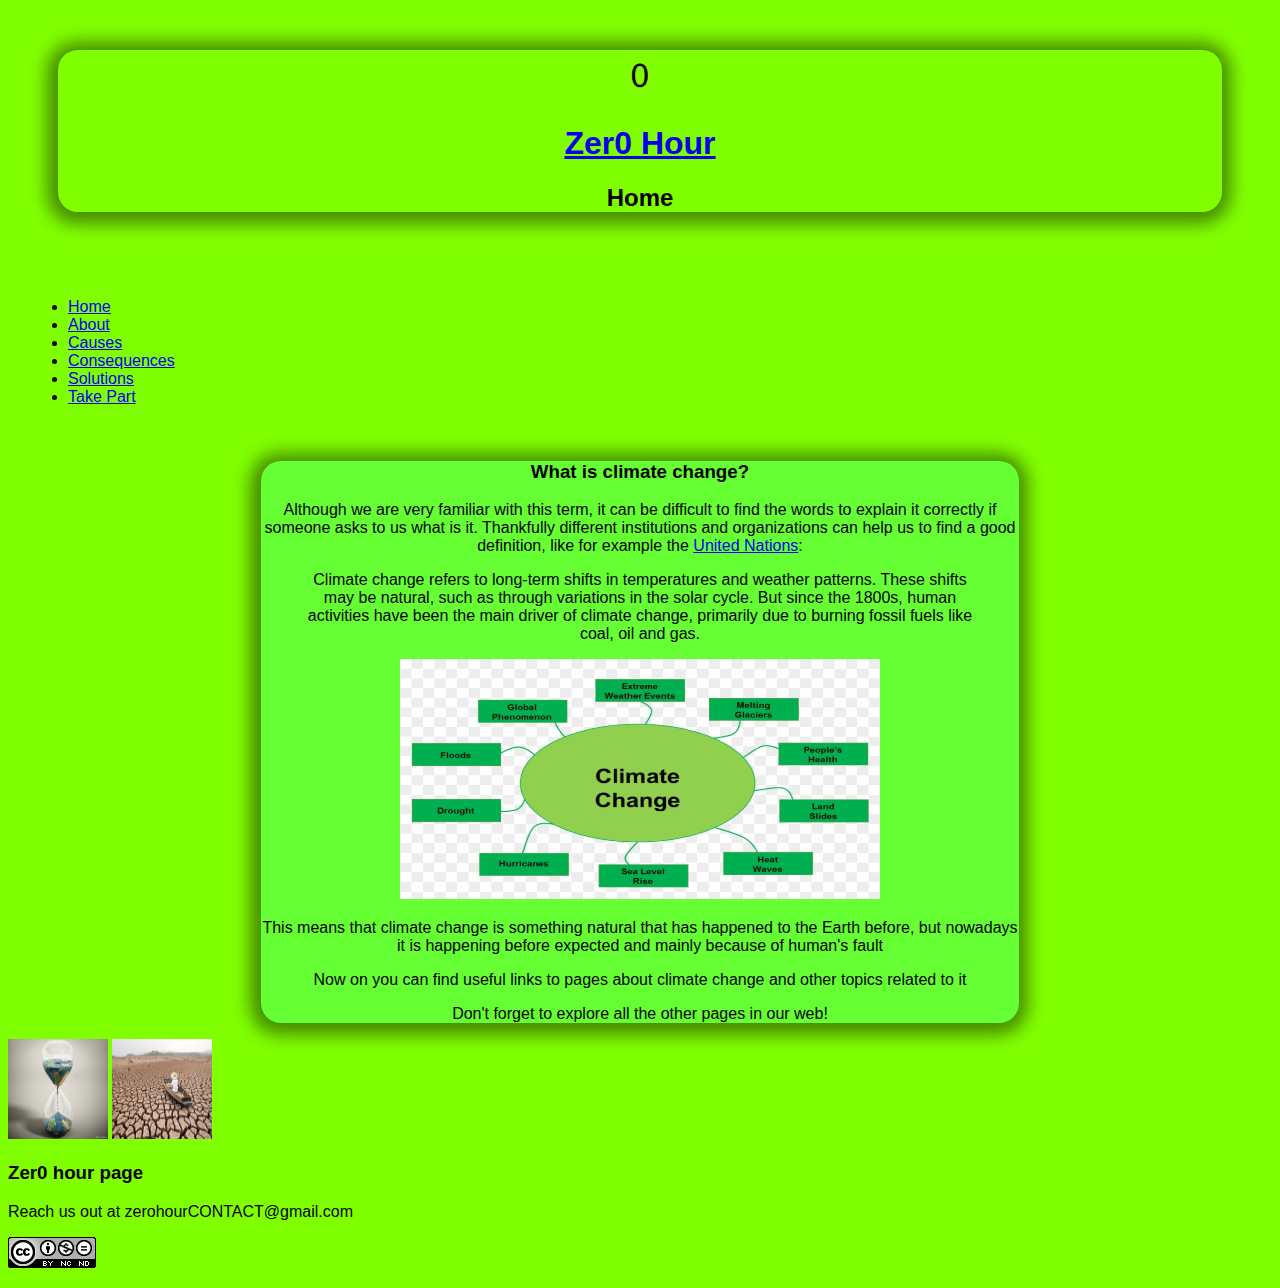
<file: index.html>
<!--PROJECT TITLE: Climate Change
NAMES: Castillo, Angel | Espejo, Hector | Lara, Luis
CLASS: 1st ASIR-A 
DATE: 28/11/2021-->
<!--This is a test-->

<!DOCTYPE html>
<html lang="en">
    <head>
        <title>Change Now!</title>
        <meta charset="UTF-8" />
        <link rel="stylesheet" type="text/css" href="css/index.css" />
    </head>
    <body>
        <!--This must be in ALL pages-->
        <section>
            <header>
                <a href="index.html"><img src="images/zero.png" width="50" height="50" /><h1>Zer0 Hour</h1></a>
                <h2>Home</h2>
            </header>
            <nav>
                <ul>
                    <li><a href="index.html">Home</a></li>
                    <li><a href="about.html">About</a></li>
                    <li><a href="causes.html">Causes</a></li>
                    <li><a href="consequences.html">Consequences</a></li>
                    <li><a href="solutions.html">Solutions</a></li>
                    <li><a href="takepart.html">Take Part</a></li>
                </ul>
            </nav>
            <!--From now on, the content is for the index page only-->
        </section>
        <section class="main">
            <h3>What is climate change?</h3>
            <p>
                Although we are very familiar with this term, it can be difficult to find the words to explain it correctly
                if someone asks to us what is it. Thankfully different institutions and organizations can help us to
                find a good definition, like for example the <a href="https://www.un.org/en/climatechange/what-is-climate-change" target="_blank">United Nations</a>:
            </p>
            <p><blockquote cite="https://www.un.org/en/climatechange/what-is-climate-change">
                Climate change refers to long-term shifts in temperatures 
                and weather patterns. These shifts may be natural, such as through variations in the solar cycle. But since the 1800s, 
                human activities have been the main driver of climate change, primarily due to burning fossil fuels like coal, oil and gas.
            </blockquote></p>
            <!--Insert climate change scheme here-->
            <img width="480" height="240" alt="climate change scheme" src="images/1.1.png" />
            <p>
                This means that climate change is something natural that has happened to the Earth before, but nowadays it is happening
                before expected and mainly because of human's fault
            </p>
            <p>
                Now on you can find useful links to pages about climate change and other topics related to it
            </p>
            <p>
                Don't forget to explore all the other pages in our web!
            </p>
        </section>
        <section>
            <!--Include some images here-->
            <img width="100" height="100" alt="WorldClock" src="images/worldclock.jpg" />
            <img width="100" height="100" alt="Drysert" src="images/Desierto.jpg" />
        </section>
        <footer>
            <h3>Zer0 hour page</h3>
            <p> Reach us out at zerohourCONTACT@gmail.com</a></p>  
            <p><img src="images/license.png" alt="CCReconocimiento-NoComercial-SinObraDerivada"></p>
        </footer>
    </body>
</html>
</file>
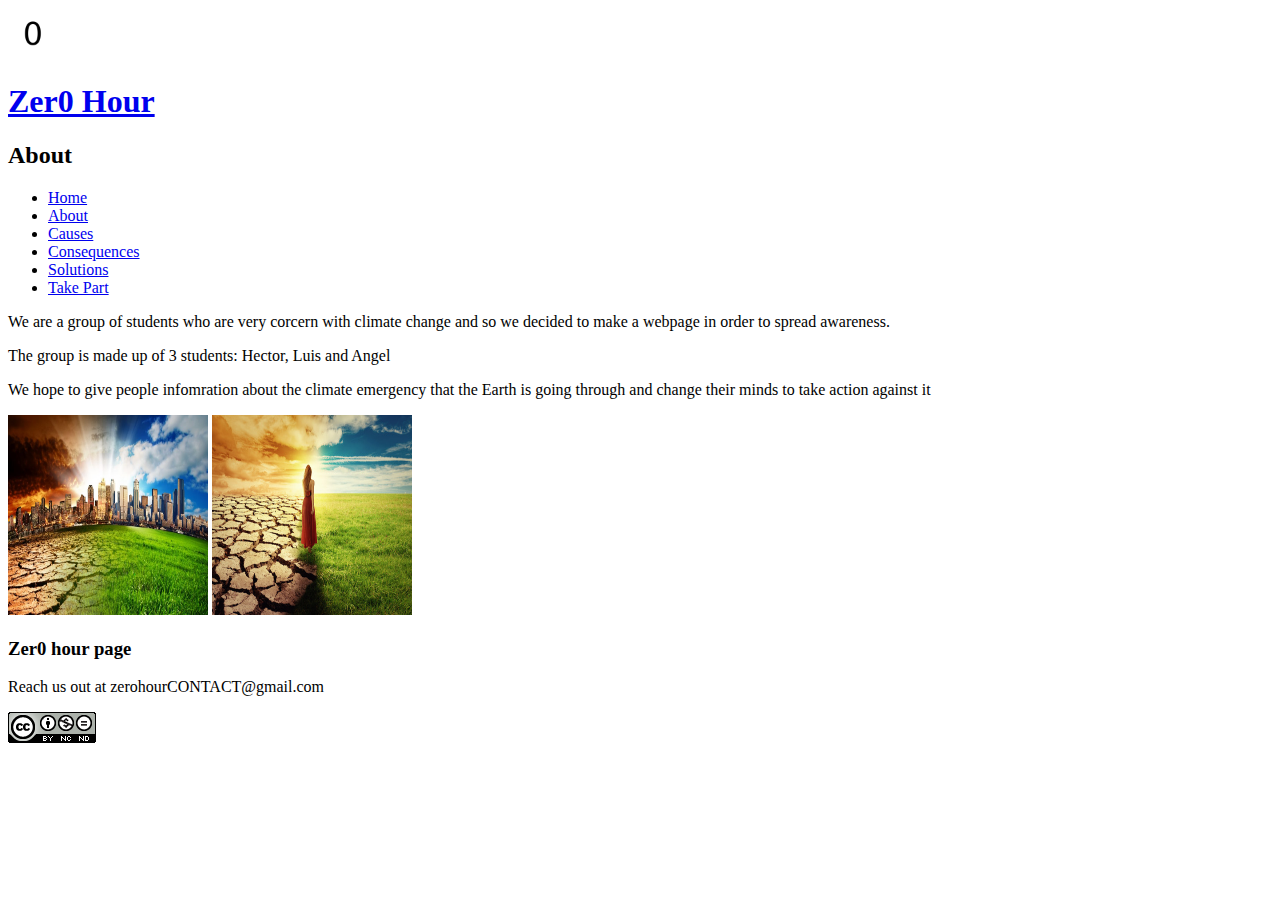
<file: about.html>
<!DOCTYPE html>
<html lang="en">
    <head>
        <meta charset="UTF-8" />
        <title>Zer0 Hour /About</title>
    </head>
    <body>
        <section>
            <header>
                <a href="index.html"><img src="images/zero.png" width="50" height="50" /><h1>Zer0 Hour</h1></a>
                <h2>About</h2>
            </header>
            <nav>
                <ul>
                    <li><a href="index.html">Home</a></li>
                    <li><a href="about.html">About</a></li>
                    <li><a href="causes.html">Causes</a></li>
                    <li><a href="consequences.html">Consequences</a></li>
                    <li><a href="solutions.html">Solutions</a></li>
                    <li><a href="takepart.html">Take Part</a></li>
                </ul>
            </nav>
        </section>
        <section>
            <p>We are a group of students who are very corcern with climate change and so we decided to make a webpage in order to spread awareness.</p>
            <p>The group is made up of 3 students: Hector, Luis and Angel</p>
            <p>We hope to give people infomration about the climate emergency that the Earth is going through 
                and change their minds to take action against it
            </p>
            <!--Insert here our photos-->
            <img width="200" height="200" alt="City" src="images/Ciudad.jpg">
            <img width="200" height="200" controls alt="Way" src="images/Camino.jpg">
        </section>
        <footer>
            <h3>Zer0 hour page</h3>
             <p> Reach us out at zerohourCONTACT@gmail.com</a></p>  
            <p><img src="images/license.png" alt="CCReconocimiento-NoComercial-SinObraDerivada"></p>
        </footer>
    </body>
</html>
</file>
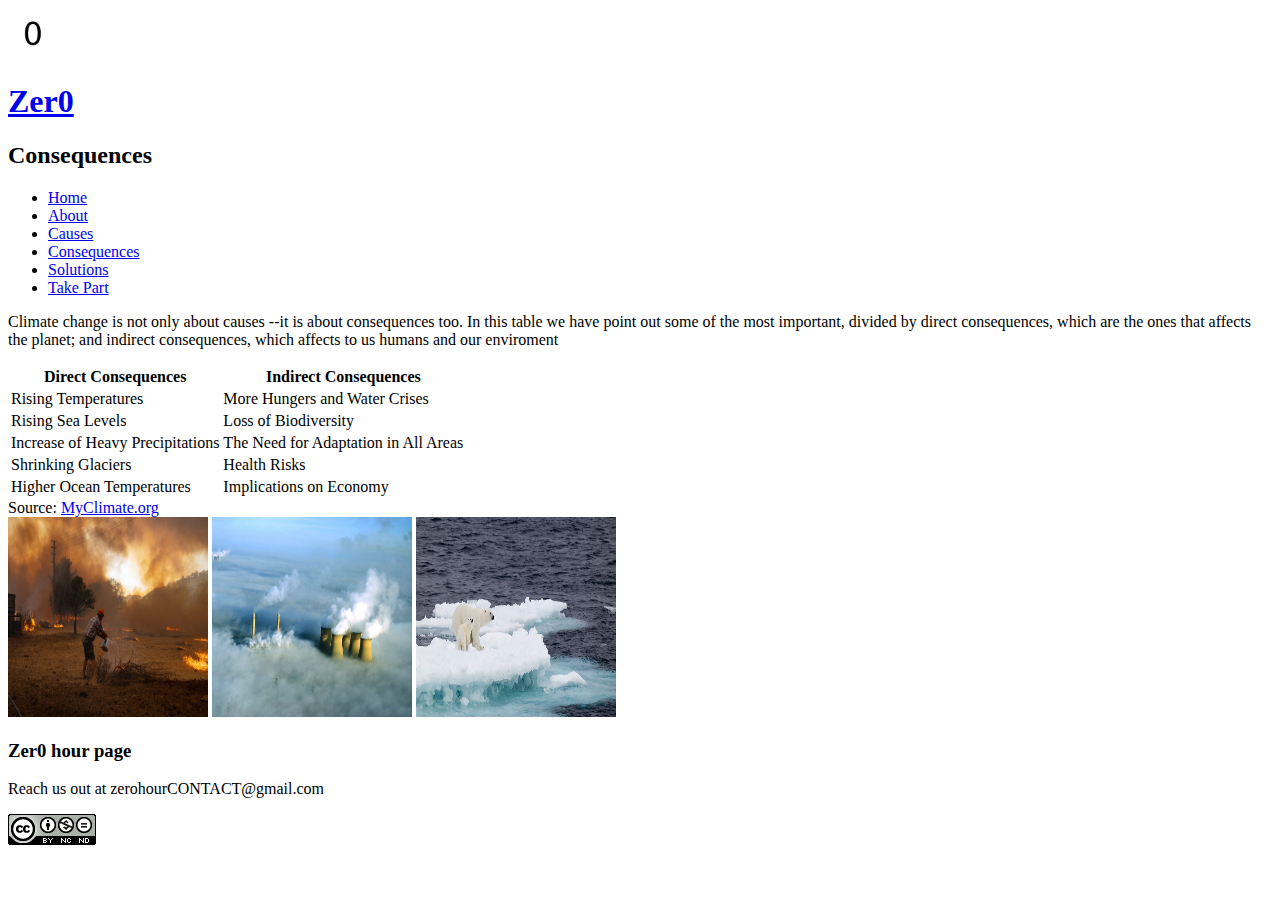
<file: consequences.html>
<!DOCTYPE html>
<html lang="en">
    <title>
        <meta charset="UTF-8" />
        <title>Consequences</title>
    </title>
    <body>
        <section>
            <header>
                <a href="index.html"><img src="images/zero.png" width="50" height="50" /><h1>Zer0</h1></a>
                <h2>Consequences</h2>
            </header>
            <nav>
                <ul class="parts">
                    <li><a href="index.html">Home</a></li>
                    <li><a href="about.html">About</a></li>
                    <li><a href="causes.html">Causes</a></li>
                    <li><a href="consequences.html">Consequences</a></li>
                    <li><a href="solutions.html">Solutions</a></li>
                    <li><a href="takepart.html">Take Part</a></li>
                </ul>
            </nav>
        </section>
        <section>
            <p>
                Climate change is not only about causes --it is about consequences too. In this table we have point out
                some of the most important, divided by direct consequences, which are the ones that affects the planet;
                and indirect consequences, which affects to us humans and our enviroment
            </p>
        </section>
        <section>
            <!--Table-->
            <column>
                <table>
                    <tr>
                        <th>Direct Consequences</th>
                        <th>Indirect Consequences</th>
                    </tr>
                    <tr>
                        <td>Rising Temperatures</td>
                        <td>More Hungers and Water Crises</td>
                    </tr>
                    <tr>
                        <td>Rising Sea Levels</td>
                        <td>Loss of Biodiversity</td>
                    </tr>
                    <tr>
                        <td>Increase of Heavy Precipitations</td>
                        <td>The Need for Adaptation in All Areas</td>
                    </tr>
                    <tr>
                        <td>Shrinking Glaciers</td>
                        <td>Health Risks</td>
                    </tr>
                    <tr>
                        <td>Higher Ocean Temperatures</td>
                        <td>Implications on Economy</td>
                    </tr>
                </table>
            </column>
            <label>Source: <a href="https://www.myclimate.org/information/faq/faq-detail/what-are-the-effects-of-climate-change/" target="_blank">MyClimate.org</a></label>
        </section>
        <section>
            <!--Some photos of droughts, fires and related-->
            <img width="200" height="200" alt="Fire" src="images/incendio.jpg">
            <img width="200" height="200" alt="Polution" src="images/polucion.jpg">
            <img width="200" height="200" controls alt="Polo" src="images/polo.jpg">
        </section>
        
        <footer>
              <h3>Zer0 hour page</h3>
               <p> Reach us out at zerohourCONTACT@gmail.com</p>  
              <p><img src="images/license.png" alt="CCReconocimiento-NoComercial-SinObraDerivada"></p>
        </footer>
    </body>
</html>
</file>
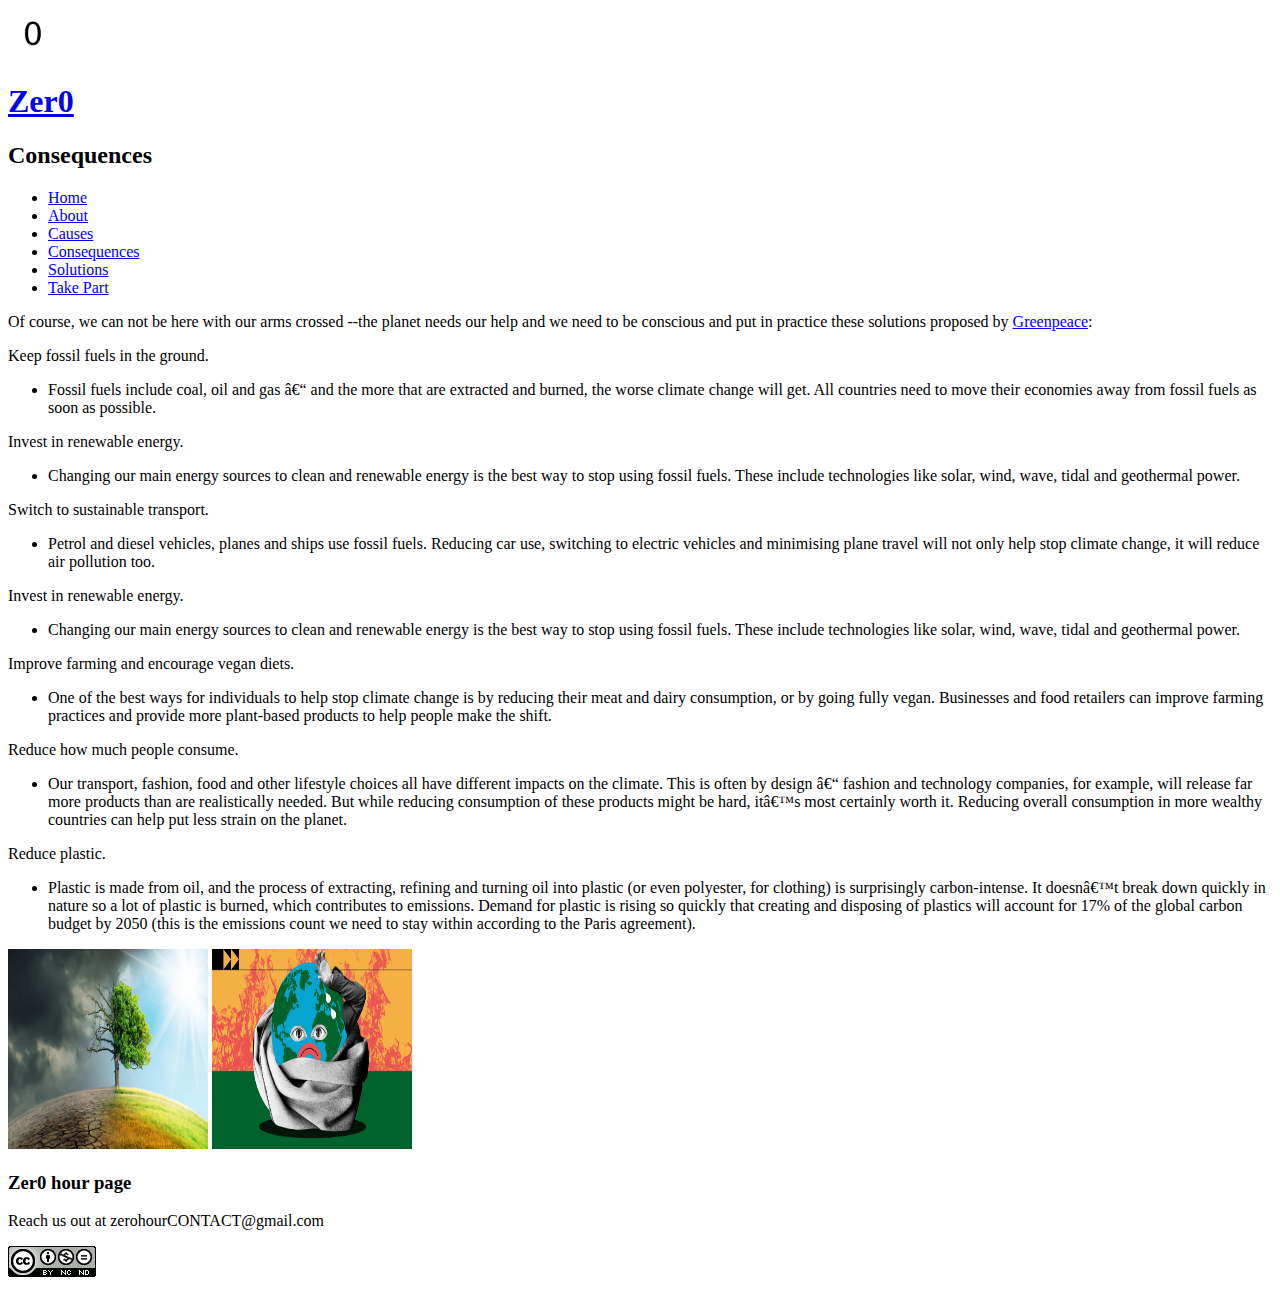
<file: solutions.html>
<!DOCTYPE html>
<html lang="en">
    <title>
        <meta charset="UTF-8">
        <title>Consequences</title>
    <body>
        <section>
            <header>
                <a href="index.html"><img src="images/zero.png" width="50" height="50" /><h1>Zer0</h1></a>
                <h2>Consequences</h2>
            </header>
            <nav>
                <ul>
                    <li><a href="index.html">Home</a></li>
                    <li><a href="about.html">About</a></li>
                    <li><a href="causes.html">Causes</a></li>
                    <li><a href="consequences.html">Consequences</a></li>
                    <li><a href="solutions.html">Solutions</a></li>
                    <li><a href="takepart.html">Take Part</a></li>
                </ul>
            </nav>
        </section>
        <section>
          <p>
            Of course, we can not be here with our arms crossed --the planet needs our help and we need to be conscious and put in
            practice these solutions proposed by <a href="https://www.greenpeace.org.uk/challenges/climate-change/solutions-climate-change/" target="_blank">Greenpeace</a>:
          </p>
        </section>
        <!--List down here-->
        <section>
            <li>Keep fossil fuels in the ground.
               <ul>
                 <li> Fossil fuels include coal, oil and gas – and the more that are extracted and burned, the worse climate change will get. All countries need to move their economies away from fossil fuels as soon as possible.</li>
               </ul>
            </li>
            <li>Invest in renewable energy. 
              <ul>
                <li> Changing our main energy sources to clean and renewable energy is the best way to stop using fossil fuels. These include technologies like solar, wind, wave, tidal and geothermal power.</li>
              </ul>
            </li>
            <li>Switch to sustainable transport. 
              <ul>
                <li> Petrol and diesel vehicles, planes and ships use fossil fuels. Reducing car use, switching to electric vehicles and minimising plane travel will not only help stop climate change, it will reduce air pollution too.</li>
              </ul>
            </li>
            <li>Invest in renewable energy. 
              <ul>
                <li> Changing our main energy sources to clean and renewable energy is the best way to stop using fossil fuels. These include technologies like solar, wind, wave, tidal and geothermal power.</li>
              </ul>
            </li>
            <li>Improve farming and encourage vegan diets.
              <ul>
                <li>  One of the best ways for individuals to help stop climate change is by reducing their meat and dairy consumption, or by going fully vegan. Businesses and food retailers can improve farming practices and provide more plant-based products to help people make the shift.</li>
              </ul>
            </li>
            <li>Reduce how much people consume.
              <ul>
                <li>Our transport, fashion, food and other lifestyle choices all have different impacts on the climate. This is often by design – fashion and technology companies, for example, will release far more products than are realistically needed. But while reducing consumption of these products might be hard, it’s most certainly worth it. Reducing overall consumption in more wealthy countries can help put less strain on the planet. </li>
              </ul>
            </li>
            <li>Reduce plastic.
              <ul>
                <li>Plastic is made from oil, and the process of extracting, refining and turning oil into plastic (or even polyester, for clothing) is surprisingly carbon-intense. It doesn’t break down quickly in nature so a lot of plastic is burned, which contributes to emissions. Demand for plastic is rising so quickly that creating and disposing of plastics will account for 17% of the global carbon budget by 2050 (this is the emissions count we need to stay within according to the Paris agreement).</li>
              </ul>
            </li>

        </section>
        <section>
          <!--Photos here-->
          <img width="200" height="200" alt="Dry Tree" src="images/Arbol.jpg">
          <img width="200" height="200" alt="feeling-the-heat" src="images/feeling-the-heat.jpg">
        </section>
        
        <footer>
              <h3>Zer0 hour page</h3>
               <p> Reach us out at zerohourCONTACT@gmail.com</p>  
              <p><img src="images/license.png" alt="CCReconocimiento-NoComercial-SinObraDerivada"></p>
        </footer>
    </body>
</file>
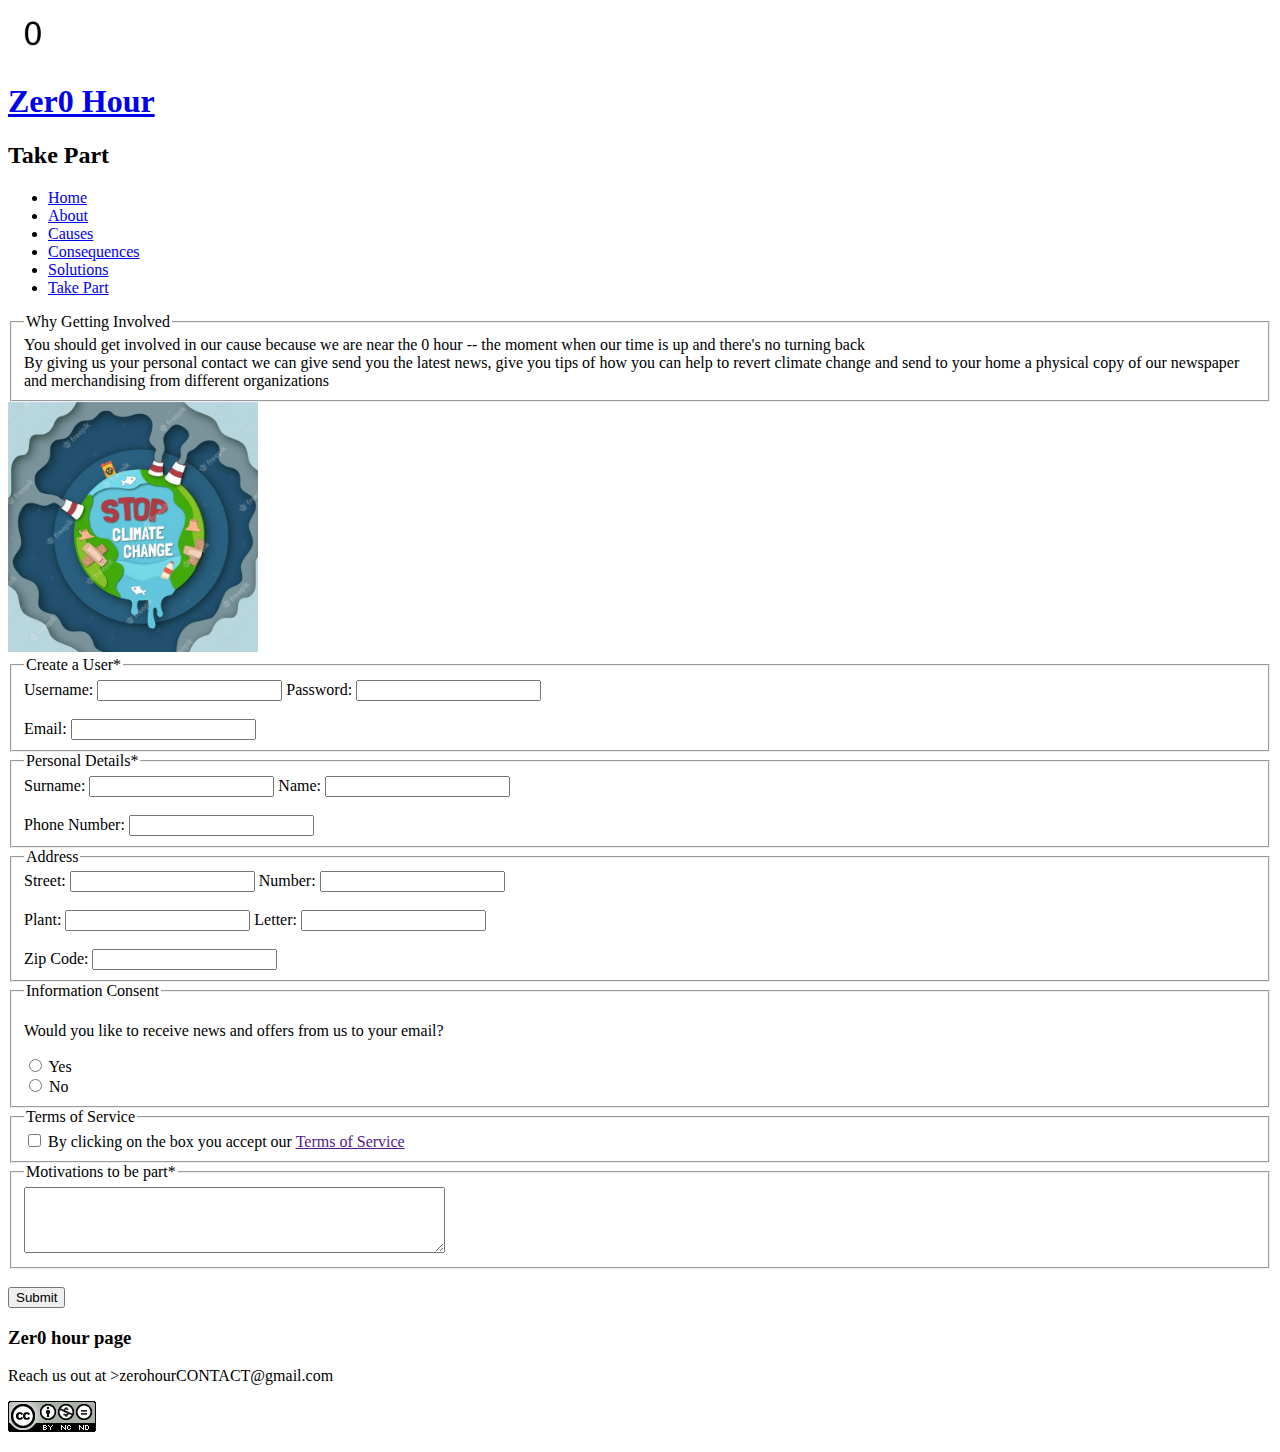
<file: takepart.html>
<!DOCTYPE html>
<html lang="en">
    <head>
        <meta charset="UTF-8">
        <title>Climate Change Form</title>
    </head>
    <body>
        <section>
            <header>
                <a href="index.html"><img src="images/zero.png" width="50" height="50" /><h1>Zer0 Hour</h1></a>
                <h2>Take Part</h2>
            </header>
            <nav>
                <ul>
                    <li><a href="index.html">Home</a></li>
                    <li><a href="about.html">About</a></li>
                    <li><a href="causes.html">Causes</a></li>
                    <li><a href="consequences.html">Consequences</a></li>
                    <li><a href="solutions.html">Solutions</a></li>
                    <li><a href="takepart.html">Take Part</a></li>
                </ul>
            </nav>
        </section>
        <form action="takepart@zerohour.org" method="post">
            <fieldset>
                <legend>Why Getting Involved</legend>
                <text>You should get involved in our cause because we are near the 0 hour -- the moment when our time is up and there's no turning back</text><br>
                <text>By giving us your personal contact we can give send you the latest news, give you tips of how you can help to revert climate change 
                    and send to your home a physical copy of our newspaper and merchandising from different organizations</text>
            </fieldset>
            <img src="images/stopclimatechange.jpg" width="250" height="250">
            <fieldset>
                <legend>Create a User*</legend>
                <label for="user">Username:</label>
                <input type="text" id="user" name="user" value="" maxlength="12" required="required" />
                <label for="password">Password:</label>
                <input type="password" id="password" value="" name="password" maxlength="8" required="required" /><br>
                <br>
                <label for="email">Email:</label>
                <input type="text" id="email" value="" name="email" required="required" />
            </fieldset>
            <fieldset>
                <legend>Personal Details*</legend>
                <label for="surname">Surname:</label>
                <input type="text" id="surname" name="surname" value="" required="required" />
                <label for="name">Name:</label>
                <input type="text" id="name" name="surname" value="" required="required" /><br>
                <br>
                <label for="phone">Phone Number:</label>
                <input type="text" id="phone" name="phone" value="" patter="[0-9]{9}" maxlength="9" required="required" />
            </fieldset>
            <fieldset>
                <legend>Address</legend>
                <label for="street">Street:</label>
                <input type="text" id="street" name="street" value="" required="required" />
                <label for="streetNumber">Number:</label>
                <input type="text" id="streetNumber" name="streetNumber" value="" required="required" /><br>
                <br>
                <label for="plant">Plant:</label>
                <input type="text" id="plant" name="plant" value="" required="required" />
                <label for="plantLetter">Letter:</label>
                <input type="text" id="plantLetter" name="plantLetter" value="" pattern="{A-Z}[1]"" maxlength="1" required="required" /><br>
                <br>
                <label for="zip">Zip Code:</label>
                <input type="text" id="zip" name="zip" value="" pattern="{0-9}[5]" maxlength="5" required="required" />
            </fieldset>
            <fieldset>
                <legend>Information Consent</legend>
                <p>Would you like to receive news and offers from us to your email?</p>
                <input type="radio" id="offersYes" name="offers" value="yes" />
                <label for="offersYes">Yes</label><br>
                <input type="radio" id="offersNo" name="offers" value="no" />
                <label for="offersNo">No</label>
            </fieldset>
            <fieldset>
                <legend>Terms of Service</legend>
                <input type="checkbox" id="tos" name="tos" value="yes" required="required" />
                <label for="tos">By clicking on the box you accept our <a href="">Terms of Service</a></label>
            </fieldset>
            <fieldset>
                <legend>Motivations to be part*</legend>
                <textarea id="explain" name="explain" rows="4" cols="50">
                    </textarea>
            </fieldset>
            <br>
            <input type="submit" name="submit" value="Submit" />
            </fieldset>
        </form>
        
        <footer>
              <h3>Zer0 hour page</h3>
               <p> Reach us out at >zerohourCONTACT@gmail.com</p>  
              <p><img src="images/license.png" alt="CCReconocimiento-NoComercial-SinObraDerivada"></p>
        </footer>
    </body>
</html>
</file>
<file: css/index.css>
body {
    background-color: rgb(128, 255, 0);
    font-family: sans-serif;
}

header {
    border: 5px;
    border-radius: 20px;
    background-color: rgb();
    box-shadow: -1px 2px 17px 10px rgba(0, 0, 0, 0.45);
    margin: 50px;
    text-align: center;
    
}

nav {
    padding: 20px;
    text-align: left;
}

#list1 {
    position: absolute;
}

#list2 {
    position: relative;
    left: 100px;
}

.main {
    margin: auto;
    width: 60%;
    border: 5px;
    border-radius: 20px;
    background-color: rgb(102, 255, 51);
    box-shadow: -1px 2px 17px 10px rgba(0, 0, 0, 0.45);
    text-align: center;
}

.posts {
    border: 2px;
    border-radius: 20px;
    border-style: groove;
    margin: auto;
    margin-top: 50px;
    width: 70%;
    height: auto;
}

.posts p {
    text-align: justify;
    padding: 30px;
}
</file>
